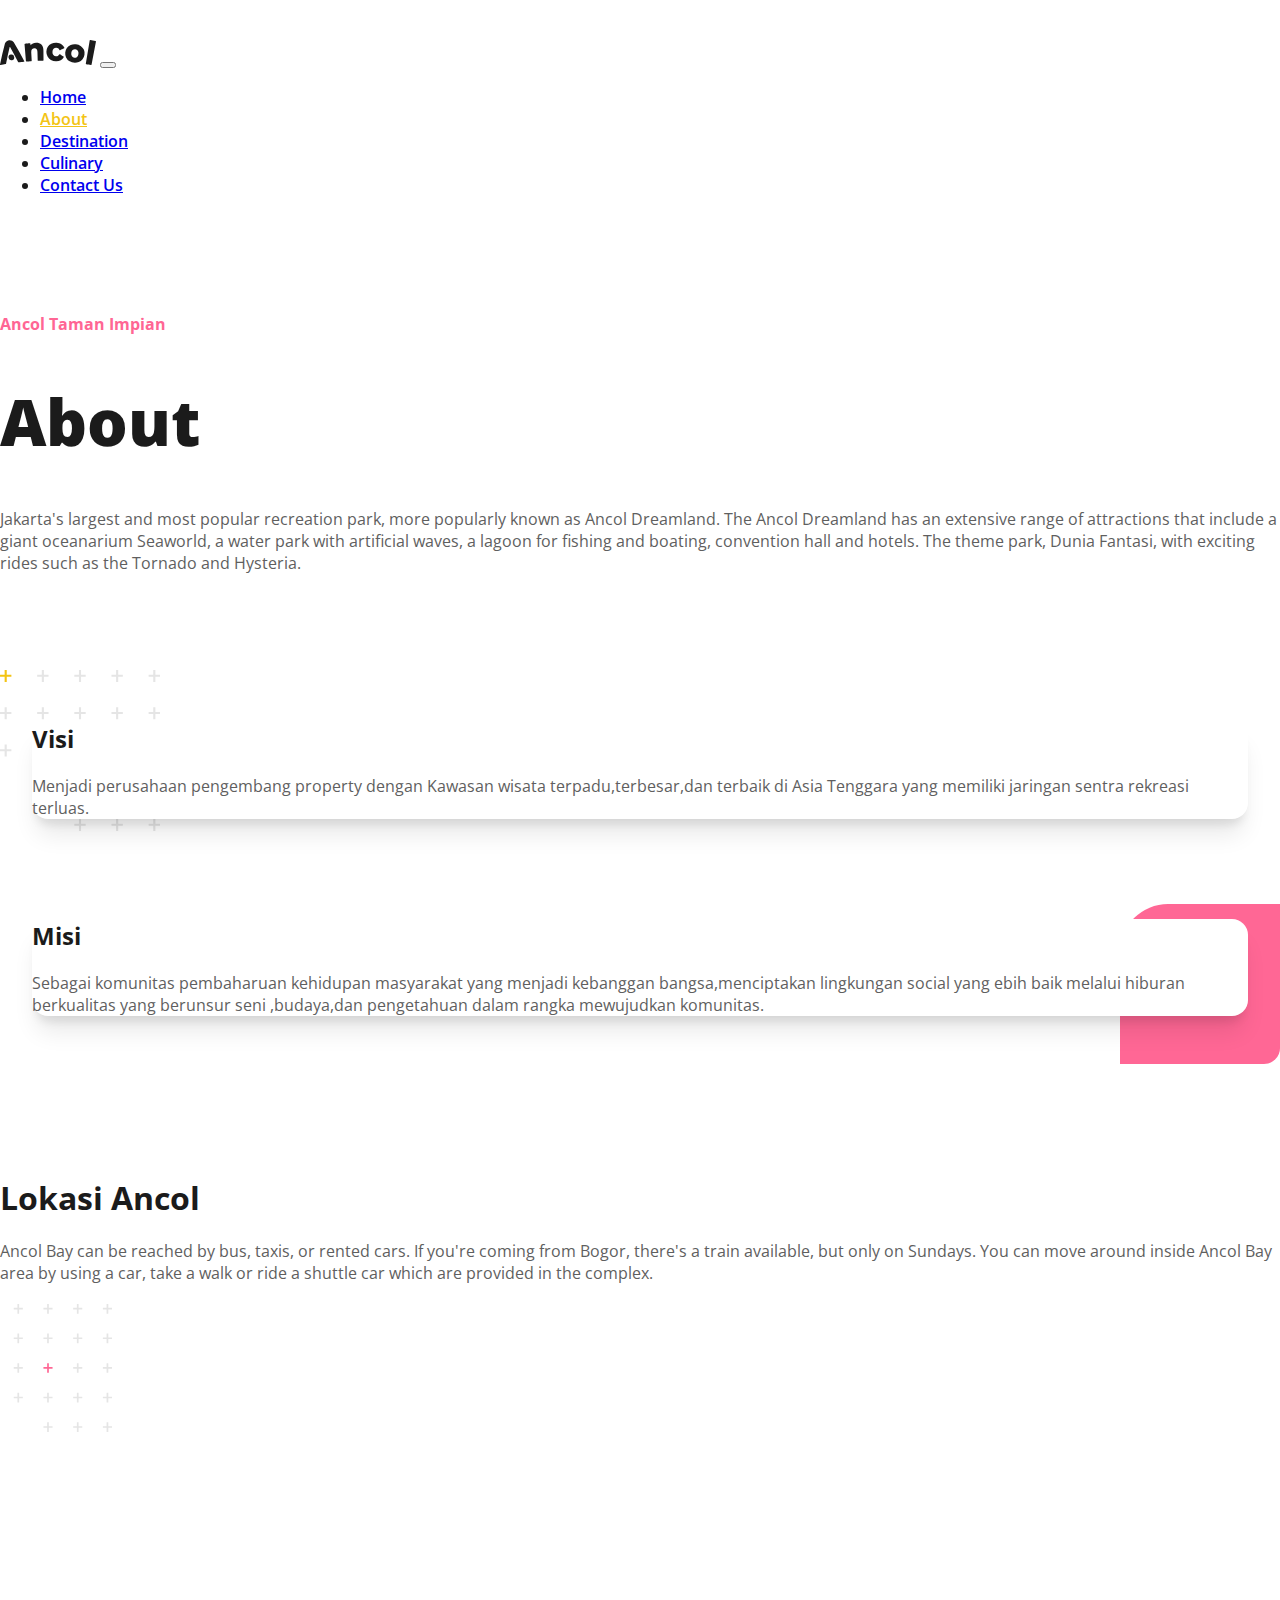
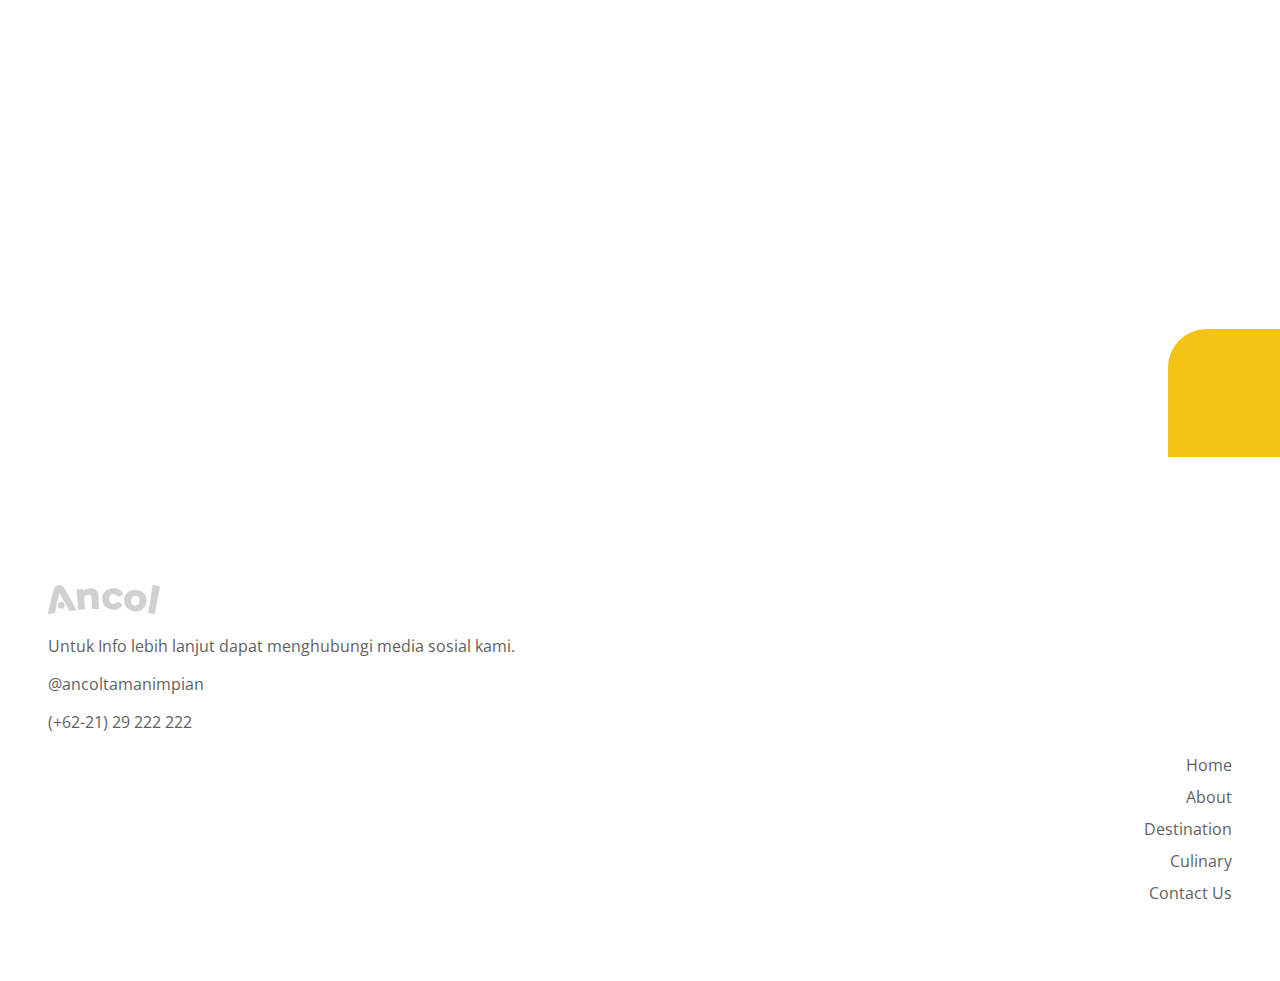
<file: about.html>
<!DOCTYPE html>
<html lang="en">

<head>
    <meta charset="UTF-8">
    <meta http-equiv="X-UA-Compatible" content="IE=edge">
    <meta name="viewport" content="width=device-width, initial-scale=1.0">
    <title>About | Ancol Taman Impian</title>
    <link href="https://cdn.jsdelivr.net/npm/bootstrap@5.1.3/dist/css/bootstrap.min.css" rel="stylesheet" integrity="sha384-1BmE4kWBq78iYhFldvKuhfTAU6auU8tT94WrHftjDbrCEXSU1oBoqyl2QvZ6jIW3" crossorigin="anonymous">
    <link rel="stylesheet" href="/assets/css/main.css">
</head>

<body>
    <!-- navbar section -->
    <nav class="navbar navbar-expand-lg navbar-light">
        <div class="container">
            <img src="/assets/img/logo/logo-black-notag.svg" alt="" class="navbar-brand" style="width: 6rem;">
            <button class="navbar-toggler" type="button" data-bs-toggle="collapse" data-bs-target="#navbarSupportedContent" aria-controls="navbarSupportedContent" aria-expanded="false" aria-label="Toggle navigation">
                <span class="navbar-toggler-icon"></span>
            </button>
            <div class="collapse navbar-collapse " id="navbarSupportedContent">
                <ul class="navbar-nav ms-auto mb-2 mb-lg-0">
                    <li class="nav-item">
                        <a class="nav-link " href="/index.html">Home</a>
                    </li>
                    <li class="nav-item">
                        <a class="nav-link active" aria-current="page" href="#">About </a>
                    </li>
                    <li class="nav-item">
                        <a class="nav-link" href="/destination.html">Destination</a>
                    </li>
                    <li class="nav-item">
                        <a class="nav-link" href="/culinary.html">Culinary</a>
                    </li>
                    <li class="nav-item">
                        <a class="nav-link" href="/contact.html">Contact Us</a>
                    </li>
                </ul>
            </div>
        </div>
    </nav>
    <!-- Hero Section -->
    <section style="padding-top: 5em;">
        <div class="container">
            <div class="row align-items-center">
                <div class="text-center hero-heading order-0">
                    <h4 class="fw-bold mb-3">Ancol Taman Impian</h4>
                    <h1 class="hero-title mb-3">About</h1>
                    <p class="fw-medium">Jakarta's largest and most popular recreation park, more popularly known as Ancol Dreamland. The Ancol Dreamland has an extensive range of attractions that include a giant oceanarium Seaworld, a water park with artificial waves, a lagoon for fishing and boating, convention hall and hotels. The theme park, Dunia Fantasi, with exciting rides such as the Tornado and Hysteria.</p>
                </div>
            </div>
        </div>
    </section>
    <div class="container">
        <section style="padding-top: 5em; position: relative;" id="visiMisiSection">
            <img src="/assets/img/ornament/pluses.svg" alt="oranment" style="position: absolute; z-index: -1; width: 10em;">
            <img src="/assets/img/ornament/box-red.svg" alt="oranment" style="position: absolute; z-index: -1; width: 10em; bottom: 0; right: 0;">
            <div class="container">
                <div class="row align-items-center">
                    <div class="col-md-6 col-12 visi-misi-container">
                        <div class="p-5 visi">
                            <h2>Visi</h2>
                            <p>Menjadi perusahaan pengembang property dengan Kawasan wisata terpadu,terbesar,dan terbaik di Asia Tenggara yang memiliki jaringan sentra rekreasi terluas.</p>
                        </div>
                    </div>
                    <div class="col-md-6 col-12 visi-misi-container">
                        <div class="p-5 misi">
                            <h2>Misi</h2>
                            <p>Sebagai komunitas pembaharuan kehidupan masyarakat yang menjadi kebanggan bangsa,menciptakan lingkungan social yang ebih baik melalui hiburan berkualitas yang berunsur seni ,budaya,dan pengetahuan dalam rangka mewujudkan komunitas.</p>
                        </div>
                    </div>
                </div>
            </div>
        </section>
    </div>
    <!-- map -->
    <div class="container">
        <div class="container" style="margin: 7em 0 3em 0; position: relative;">
            <img src="/assets/img/ornament/box-yellow.svg" alt="decoration" style="position: absolute; width: 8em; z-index: -1; bottom: -2em; right: -1em;">
            <img src="/assets/img/ornament/pluses.svg" alt="decoration" style="position: absolute; width: 8em; z-index: -1; top: 8em; left: -1em;">
            <div class="text-center">
                <h1 class="fw-bold mb-3">Lokasi Ancol</h1>
                <p class="mb-5">Ancol Bay can be reached by bus, taxis, or rented cars. If you're coming from Bogor, there's a train available, but only on Sundays. You can move around inside Ancol Bay area by using a car, take a walk or ride a shuttle car which are provided in the complex.</p>
                <div class="d-flex flex-row flex-wrap justify-content-center">
                </div>
            </div>
            <div class="mapouter" style="width:100%; max-width: 1280px;border-radius: 1em; overflow: hidden;">
                <iframe style="width:100%; max-width: 1280px; border-radius: 1em;" width="1280" height="720" id="gmap_canvas" src="https://maps.google.com/maps?q=ancol&t=&z=13&ie=UTF8&iwloc=&output=embed" frameborder="0" scrolling="no" marginheight="0" marginwidth="0"></iframe>
            </div>
        </div>
    </div>
    <!-- footer -->
    <footer class="footer bg-light" style="margin-top: 7em;">
        <div class="container d-flex justify-content-between" style="padding: 3em; height: auto;">
            <div class="footer-content">
                <img src="/assets/img/logo/logo-black-notag.svg" class="navbar-brand mb-4" style="width: 7rem; opacity: .2">
                <p> Untuk Info lebih lanjut dapat menghubungi media sosial kami. </p>
                <p> @ancoltamanimpian </p>
                <p> (+62-21) 29 222 222</p>
            </div>
            <div class="footer-menu">
                <ul class="d-flex flex-column">
                    <li>
                        <a href="#">Home</a>
                    </li>
                    <li>
                        <a href="/about.html">About</a>
                    </li>
                    <li>
                        <a href="/destination.html">Destination</a>
                    </li>
                    <li>
                        <a href="/culinary.html">Culinary</a>
                    </li>
                    <li>
                        <a href="/contact.html">Contact Us</a>
                    </li>
                </ul>
            </div>
        </div>
    </footer>
    <!-- scripts -->
    <script src="https://cdn.jsdelivr.net/npm/bootstrap@5.1.3/dist/js/bootstrap.bundle.min.js" integrity="sha384-ka7Sk0Gln4gmtz2MlQnikT1wXgYsOg+OMhuP+IlRH9sENBO0LRn5q+8nbTov4+1p" crossorigin="anonymous"></script>
</body>

</html>
</file>
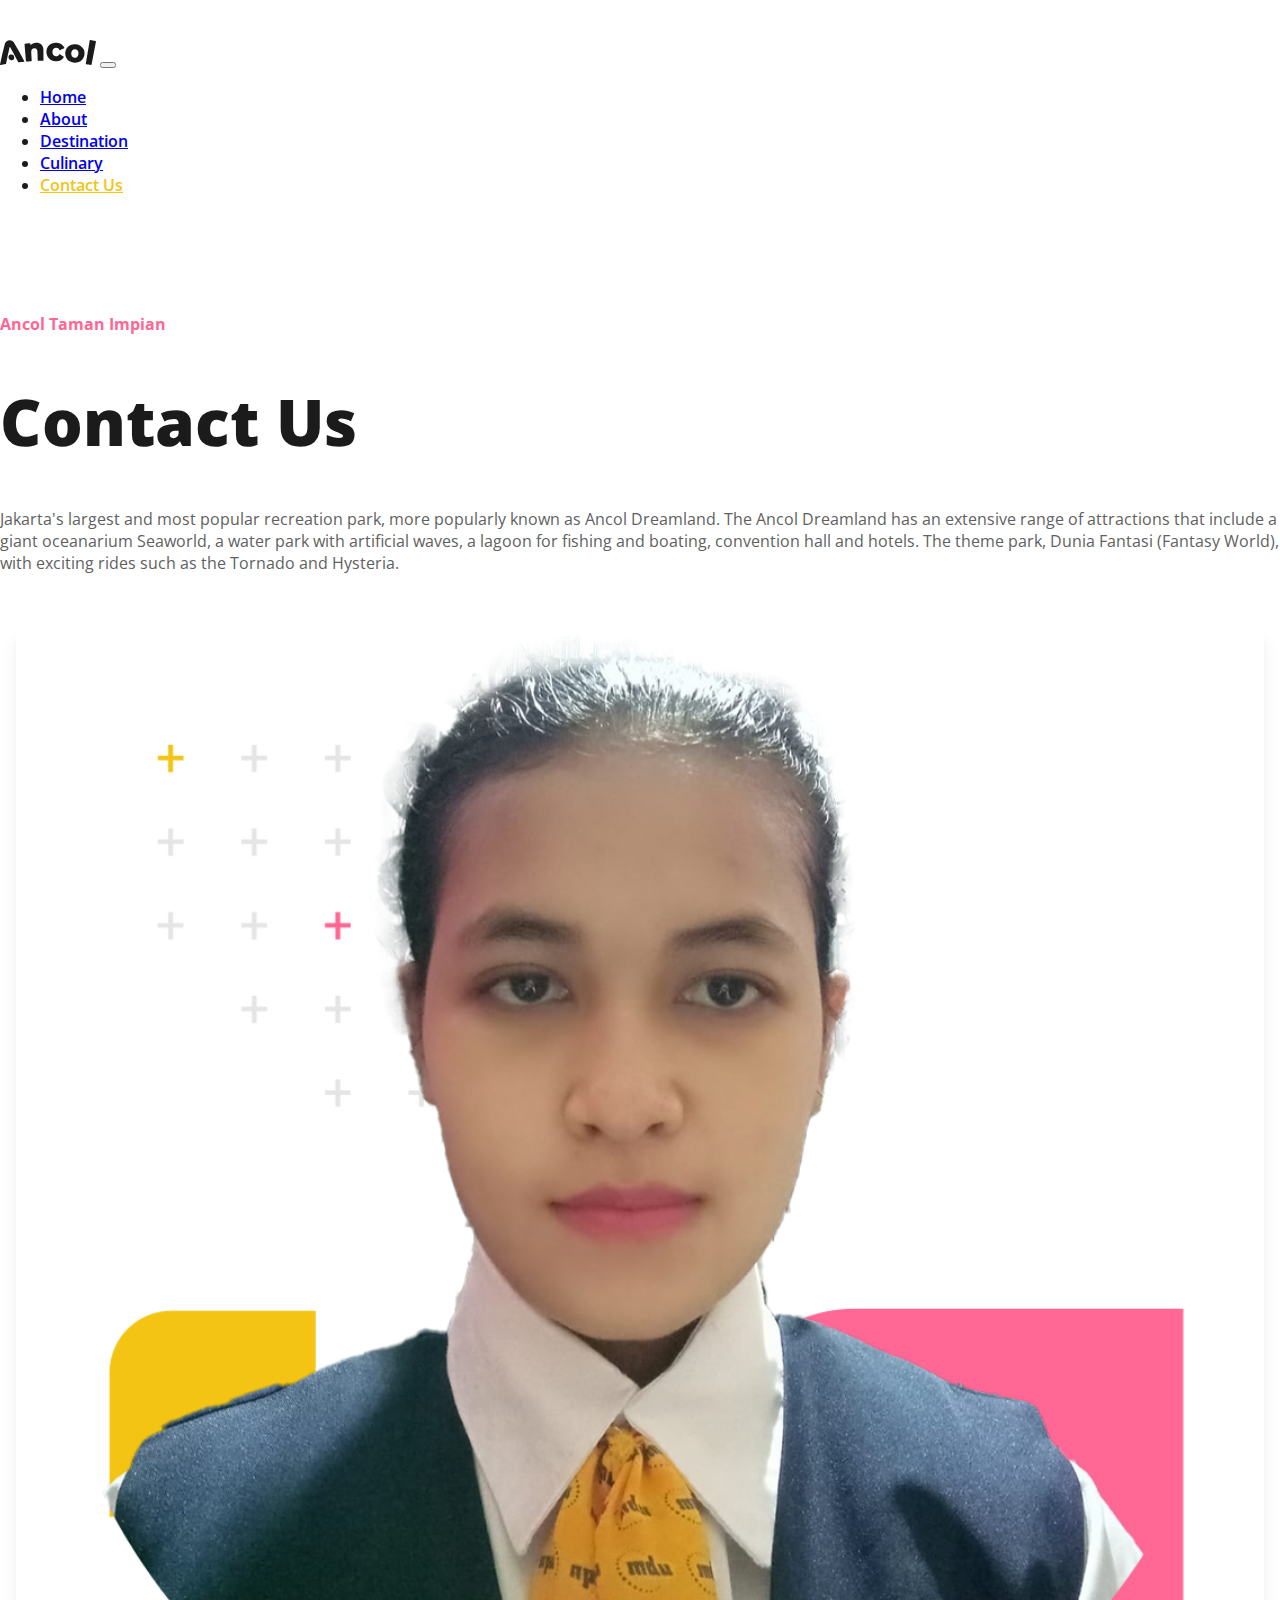
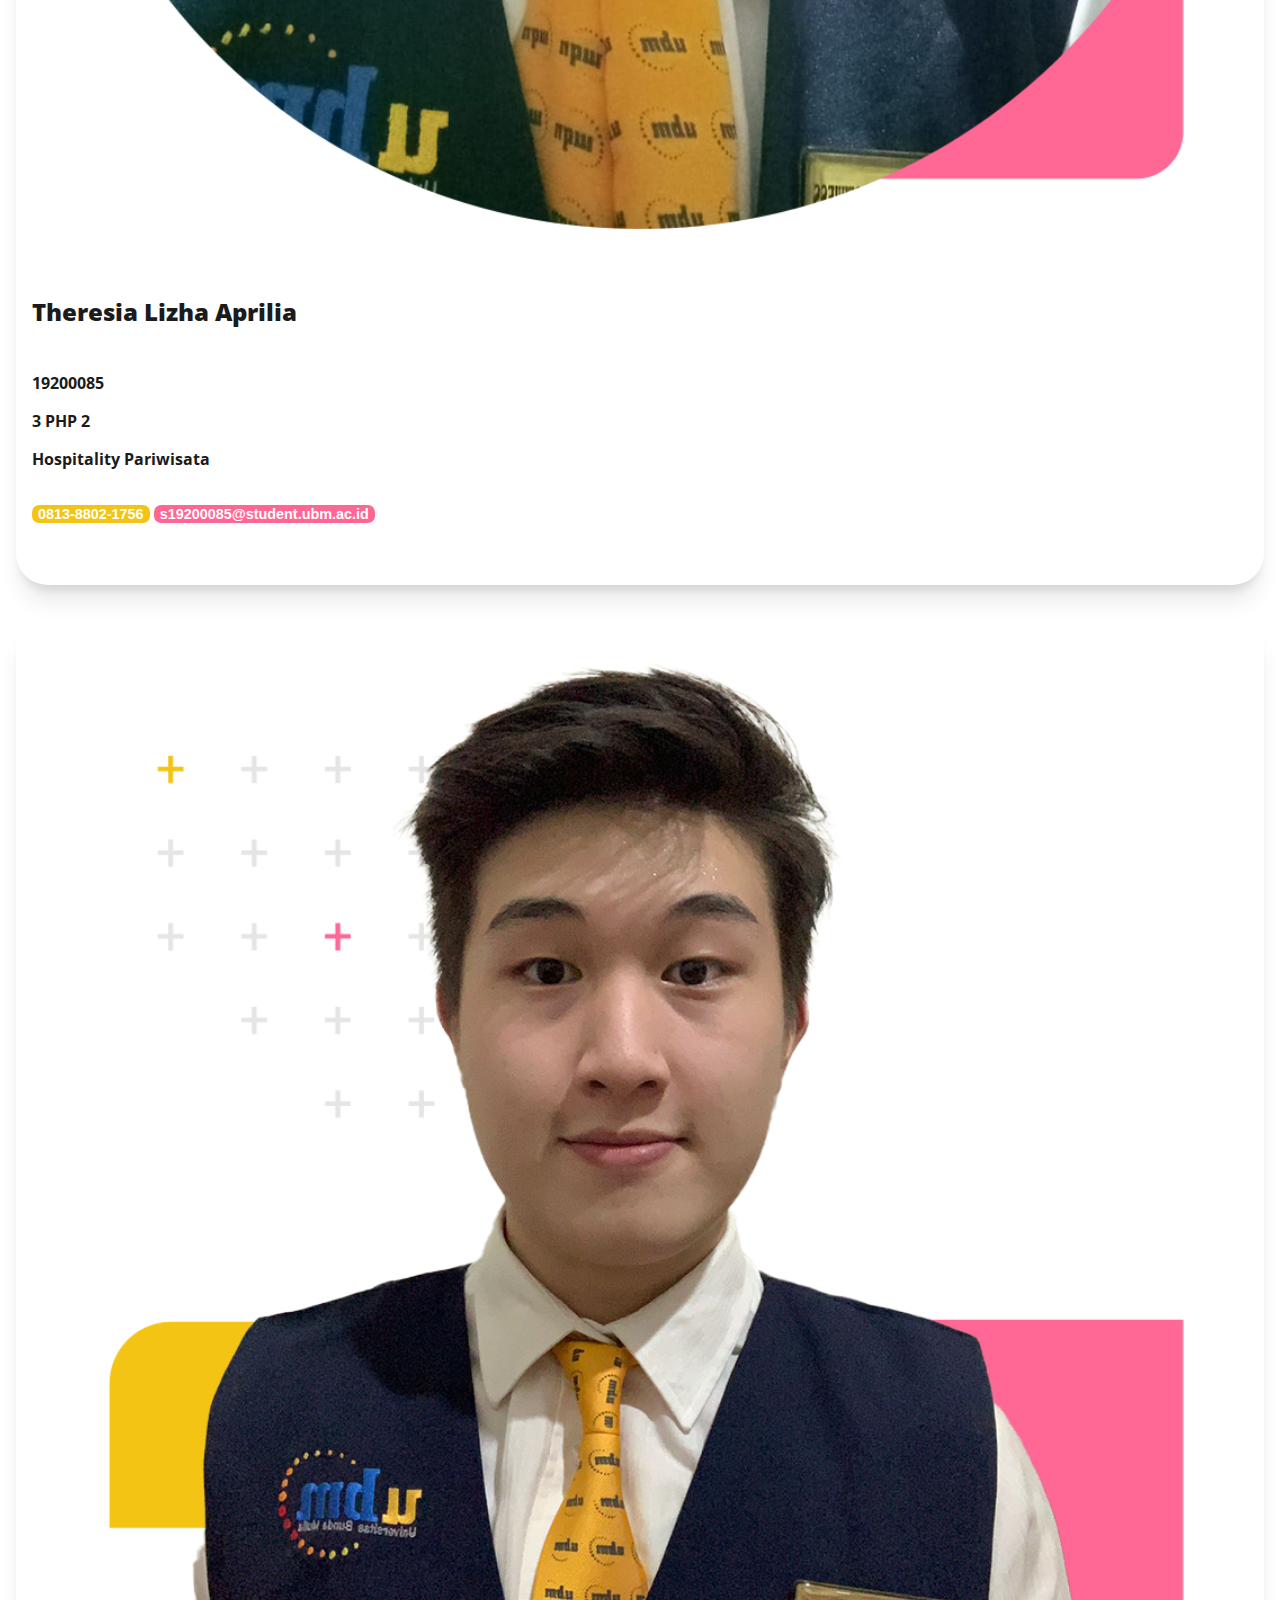
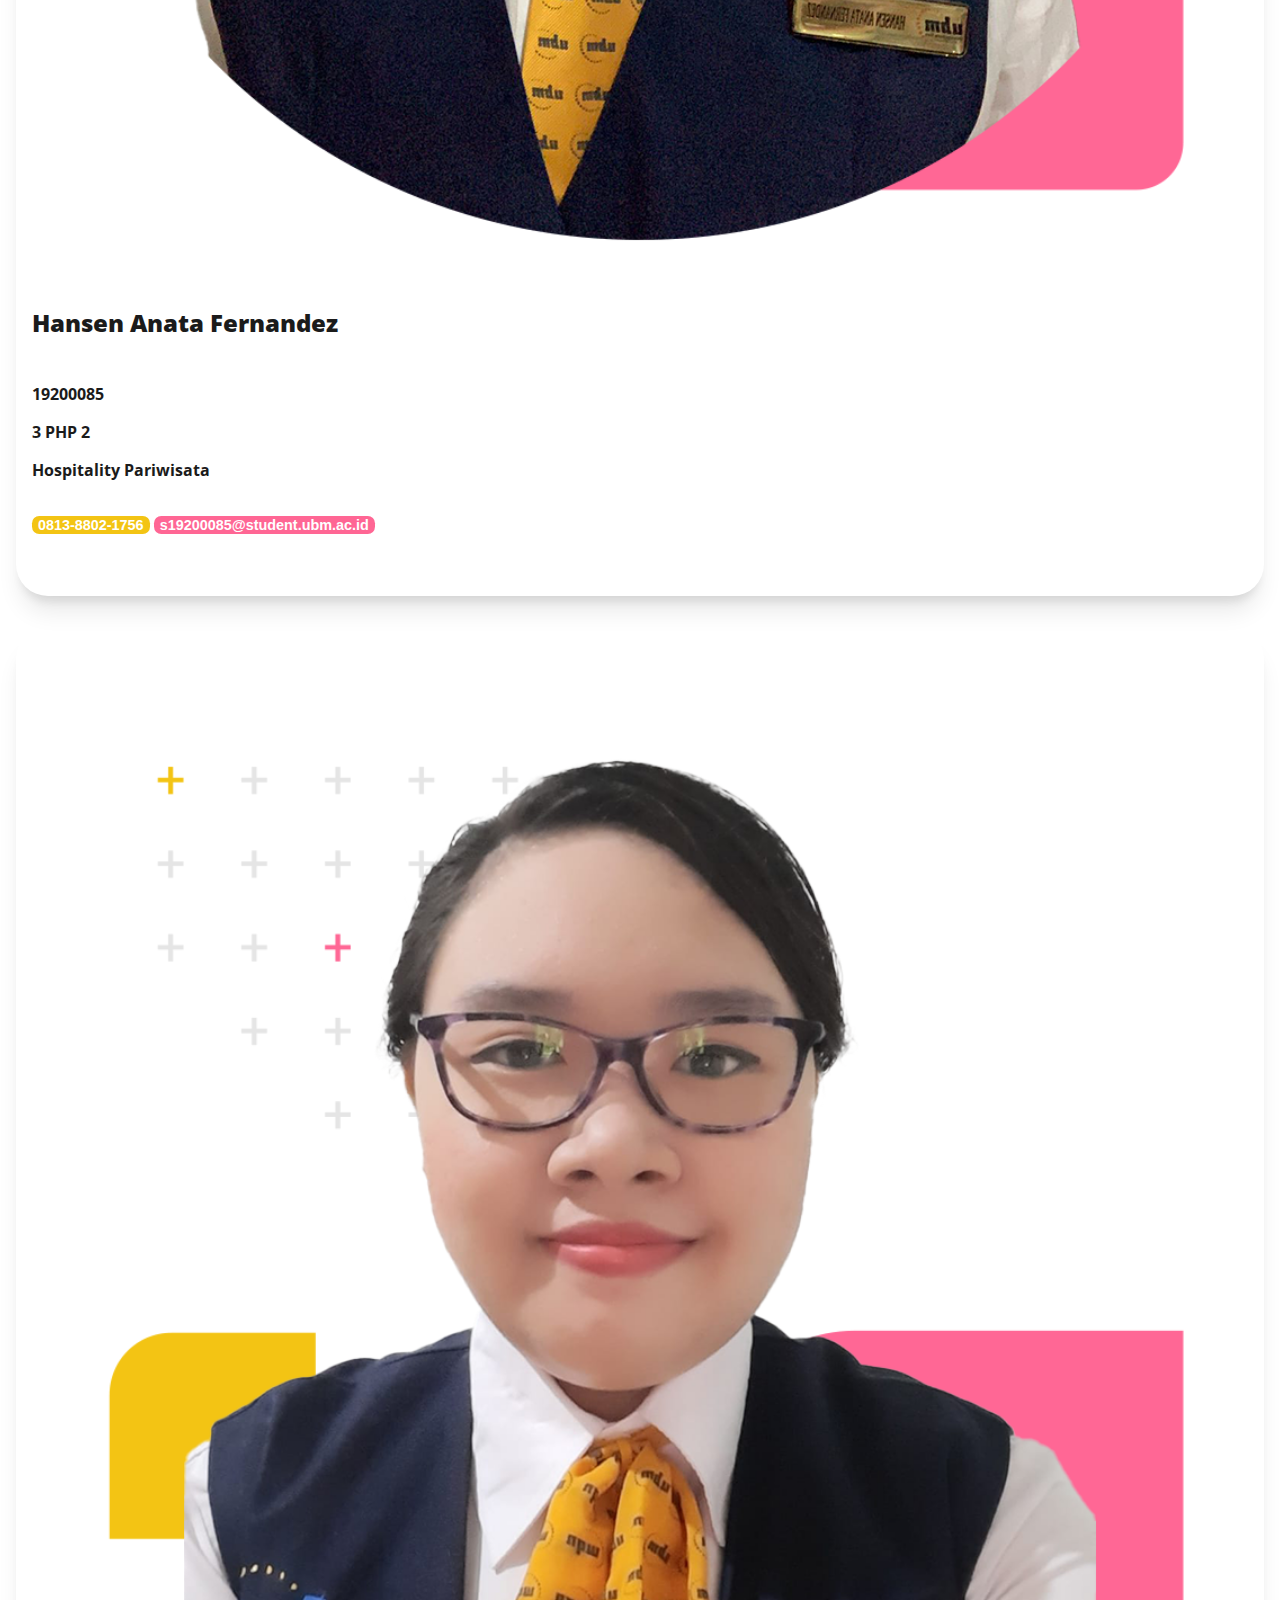
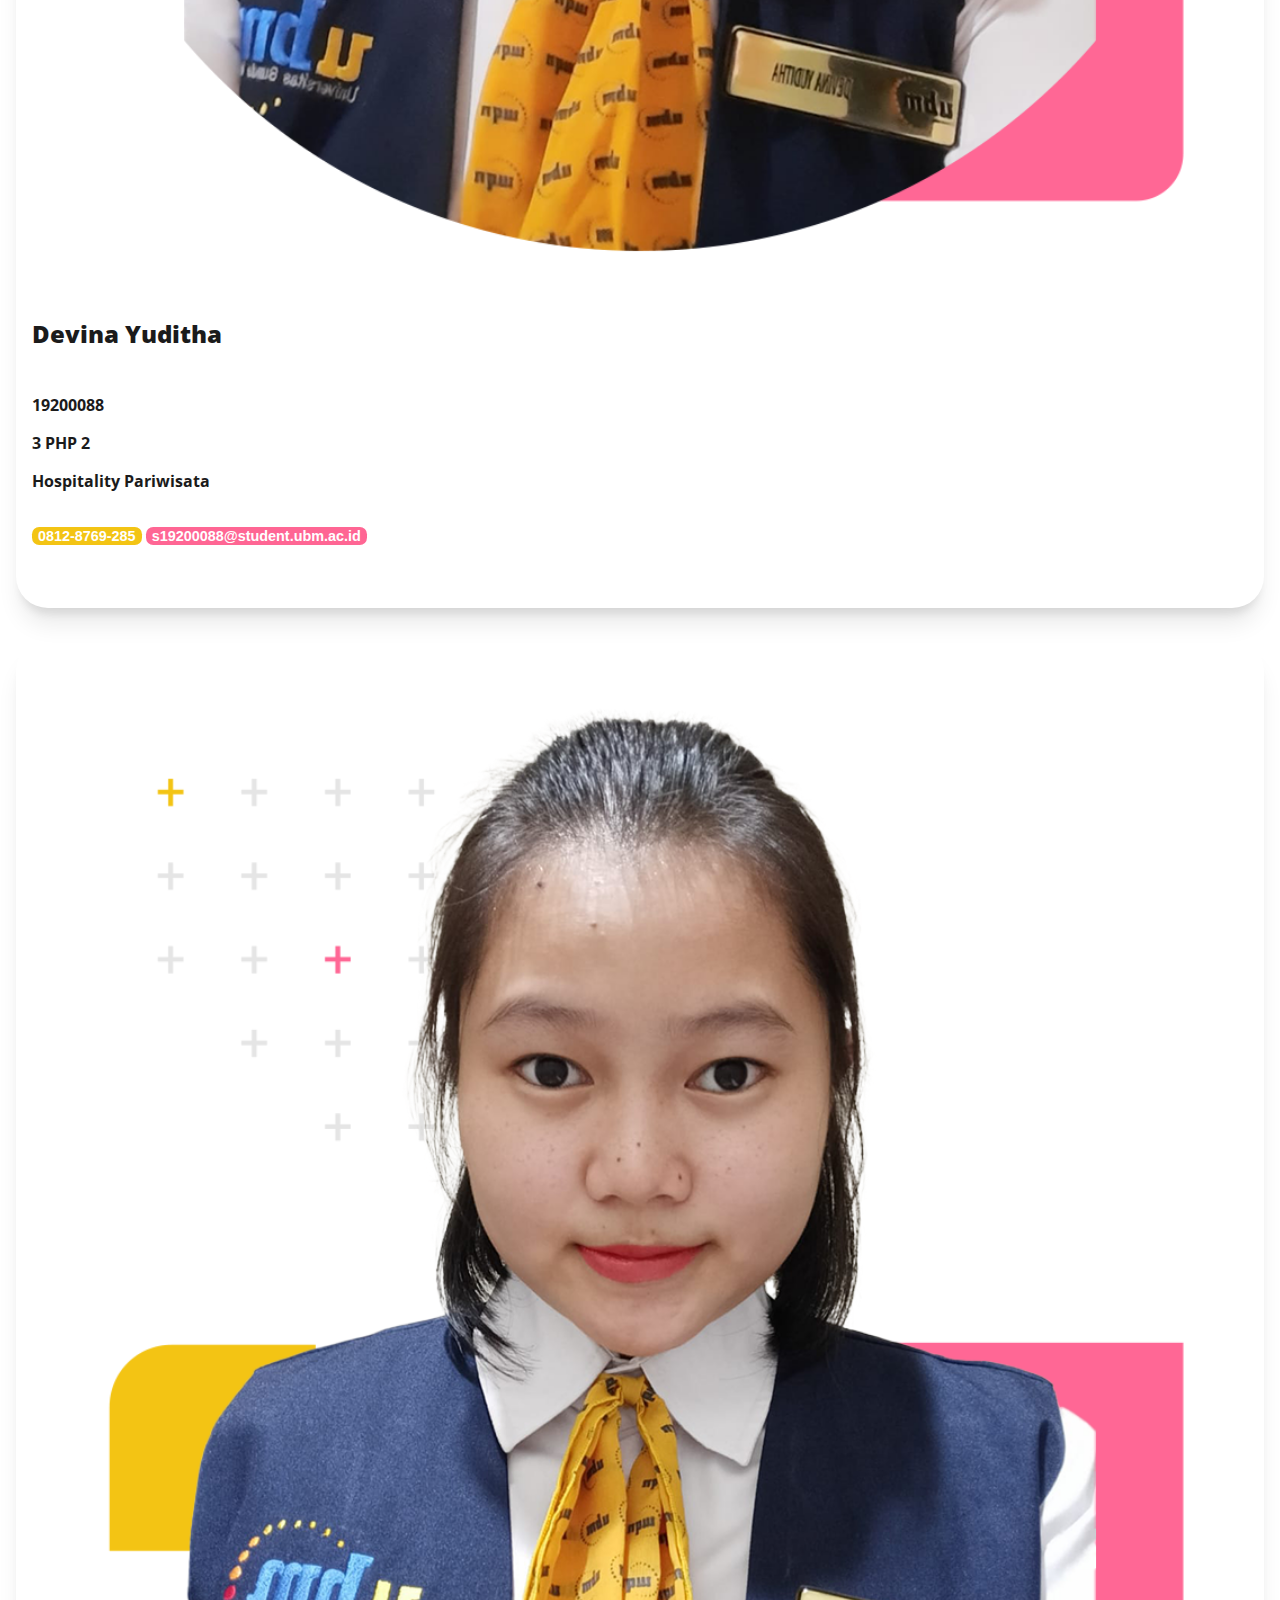
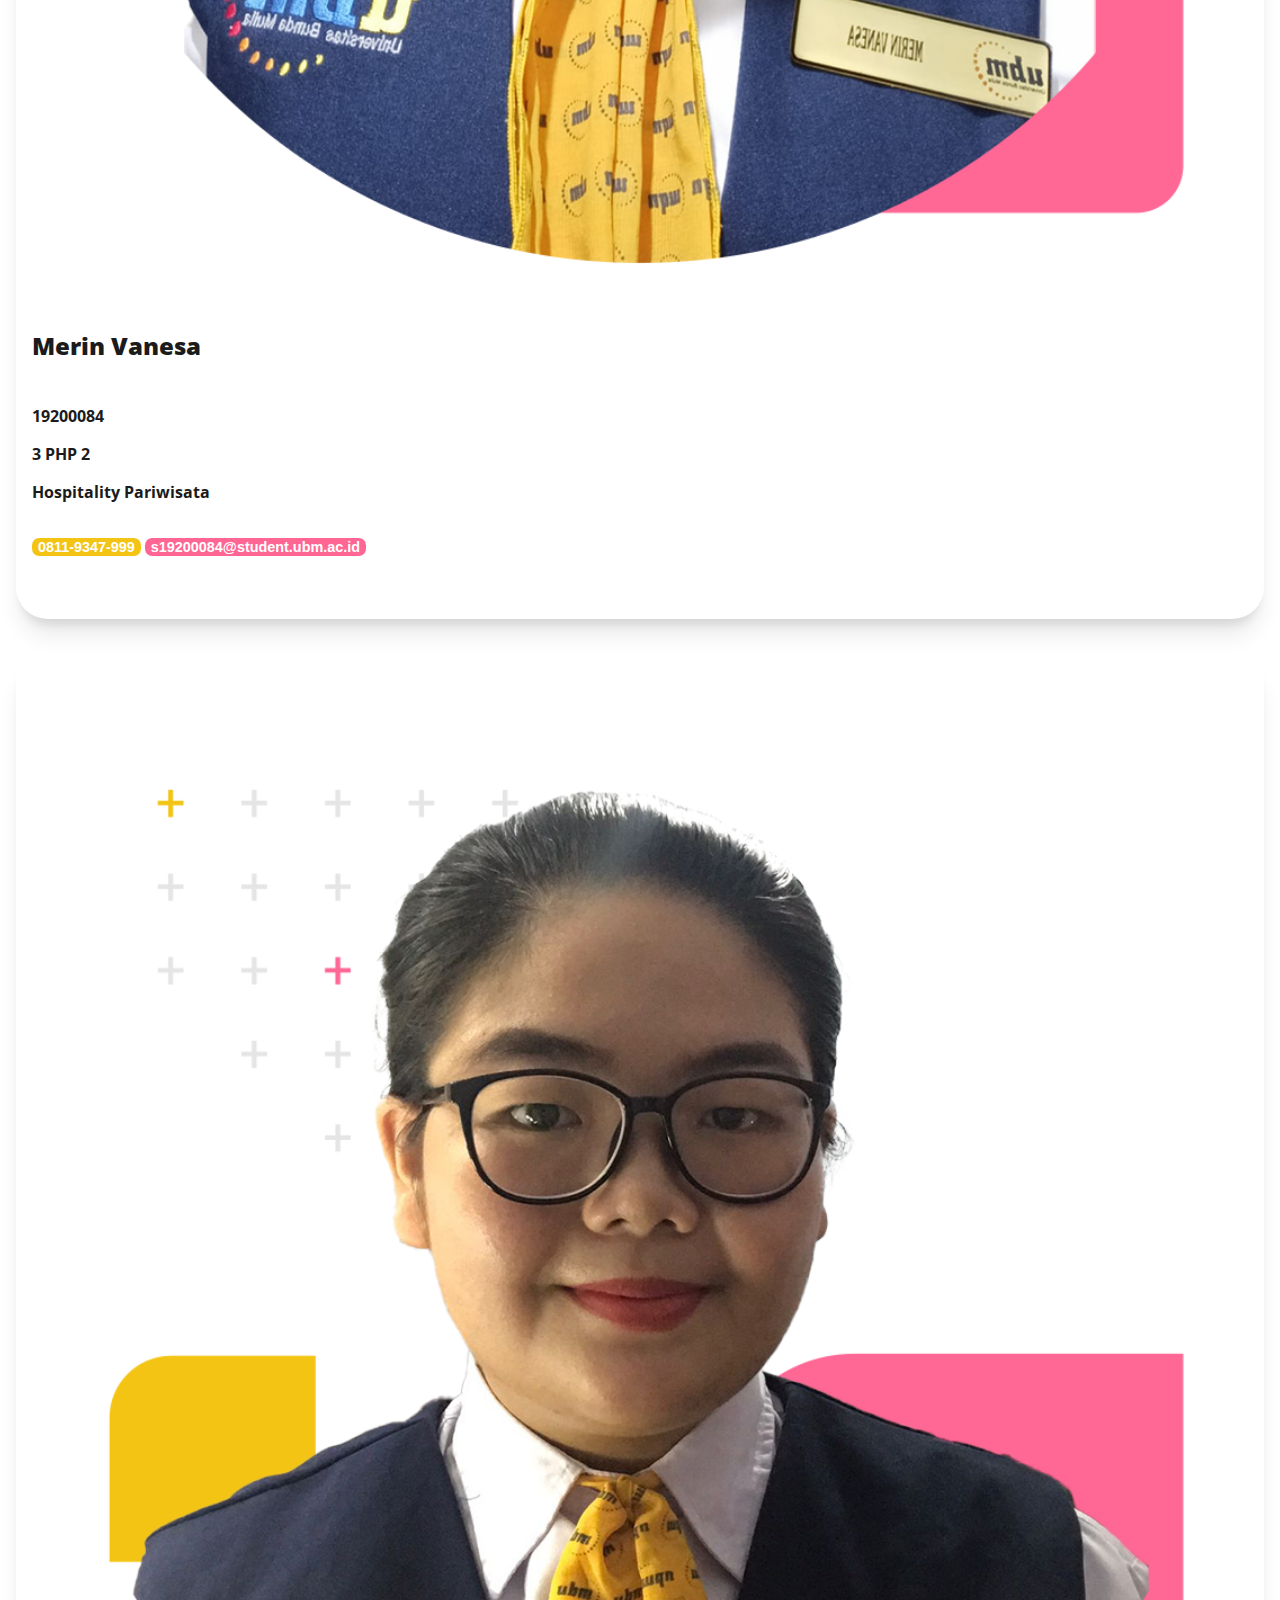
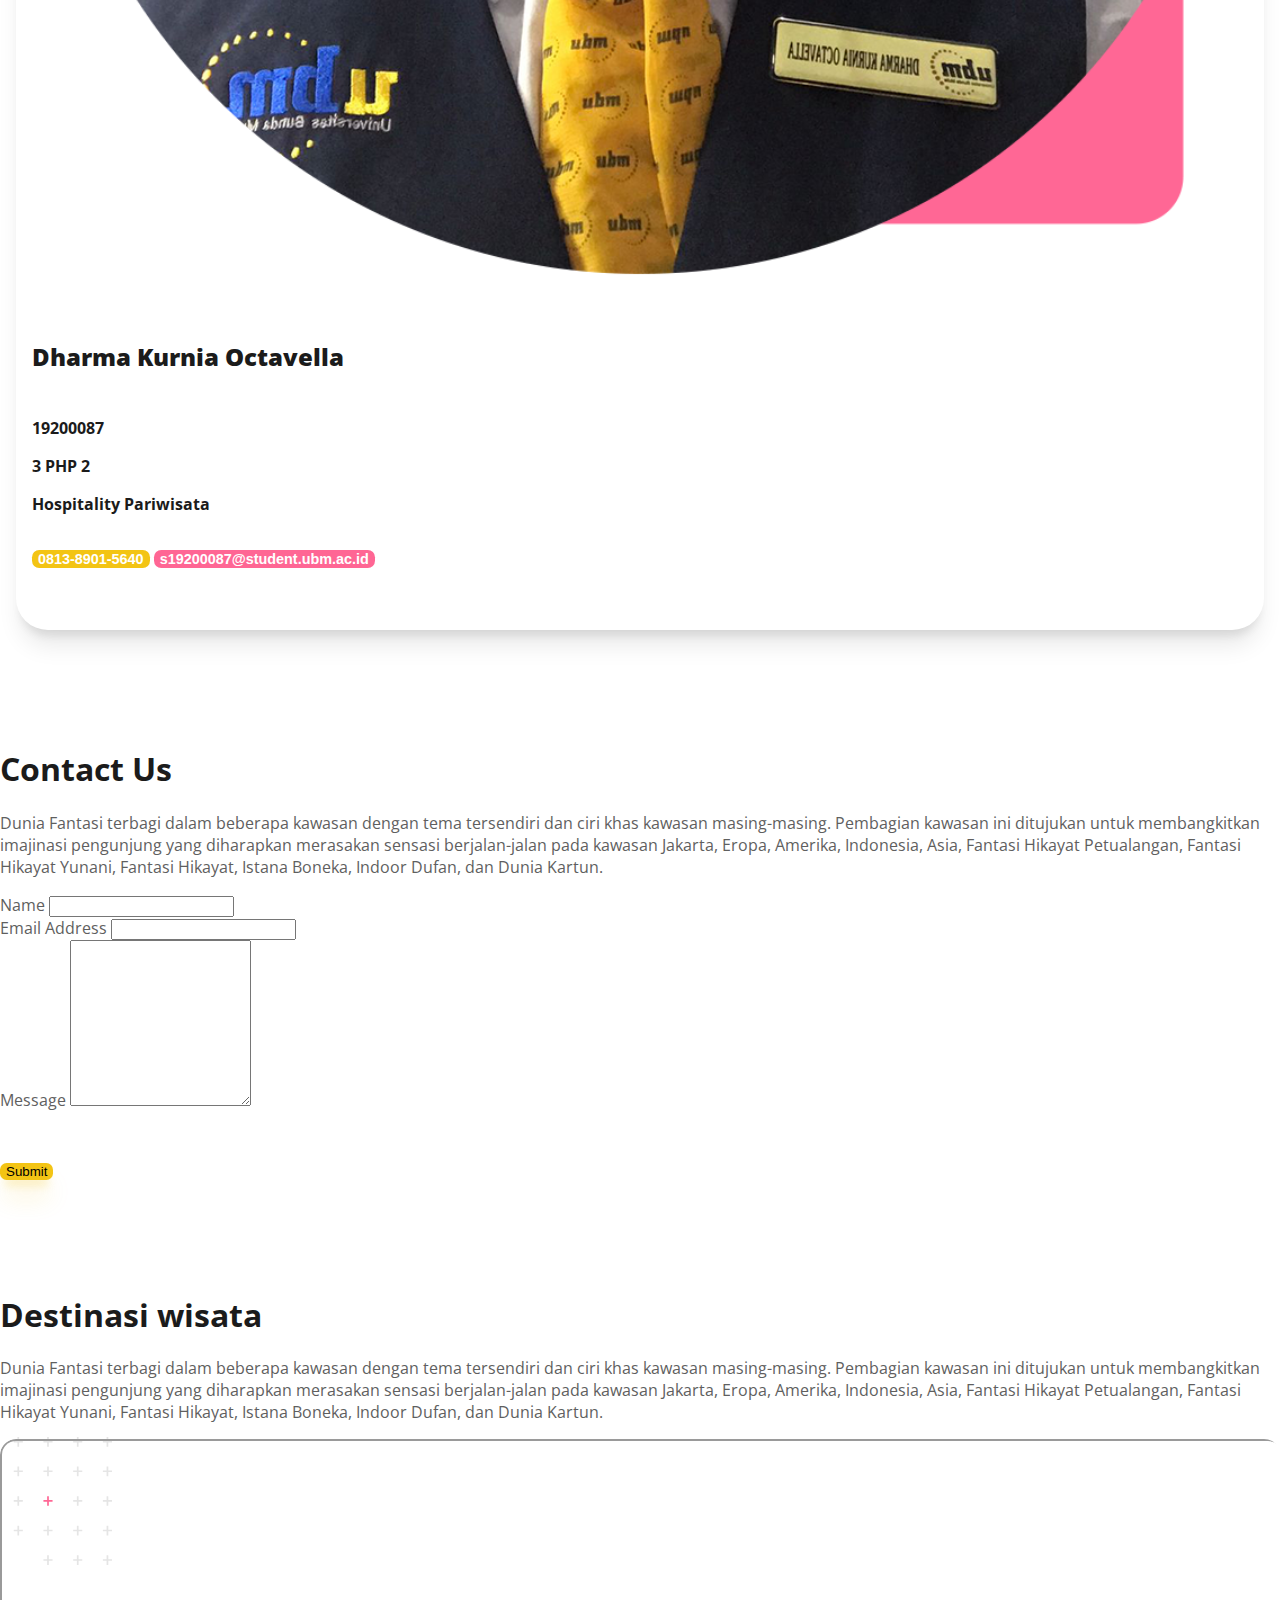
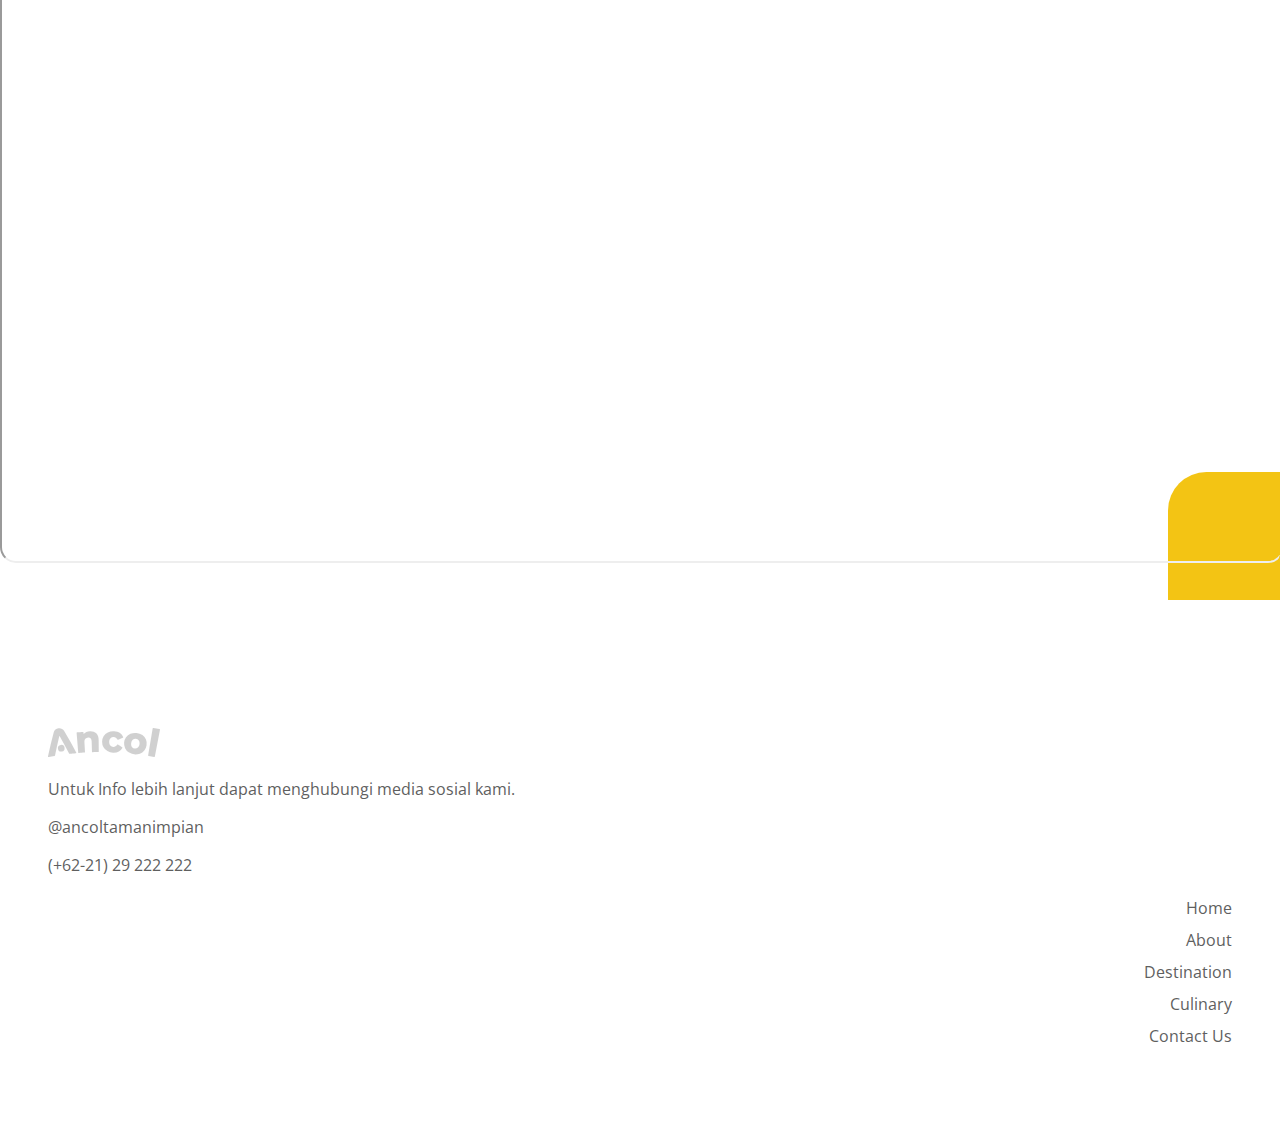
<file: contact.html>
<!DOCTYPE html>
<html lang="en">

<head>
    <meta charset="UTF-8">
    <meta http-equiv="X-UA-Compatible" content="IE=edge">
    <meta name="viewport" content="width=device-width, initial-scale=1.0">
    <title>Contact | Ancol Taman Impian</title>
    <link href="https://cdn.jsdelivr.net/npm/bootstrap@5.1.3/dist/css/bootstrap.min.css" rel="stylesheet" integrity="sha384-1BmE4kWBq78iYhFldvKuhfTAU6auU8tT94WrHftjDbrCEXSU1oBoqyl2QvZ6jIW3" crossorigin="anonymous">
    <link rel="stylesheet" href="/assets/css/main.css">
</head>

<body>
    <!-- navbar section -->
    <nav class="navbar navbar-expand-lg navbar-light">
        <div class="container">
            <img src="/assets/img/logo/logo-black-notag.svg" alt="" class="navbar-brand" style="width: 6rem;">
            <button class="navbar-toggler" type="button" data-bs-toggle="collapse" data-bs-target="#navbarSupportedContent" aria-controls="navbarSupportedContent" aria-expanded="false" aria-label="Toggle navigation">
                <span class="navbar-toggler-icon"></span>
            </button>
            <div class="collapse navbar-collapse " id="navbarSupportedContent">
                <ul class="navbar-nav ms-auto mb-2 mb-lg-0">
                    <li class="nav-item">
                        <a class="nav-link " href="/index.html">Home</a>
                    </li>
                    <li class="nav-item">
                        <a class="nav-link" href="/about.html">About </a>
                    </li>
                    <li class="nav-item">
                        <a class="nav-link" href="/destination.html">Destination</a>
                    </li>
                    <li class="nav-item">
                        <a class="nav-link" href="/culinary.html">Culinary</a>
                    </li>
                    <li class="nav-item">
                        <a class="nav-link active" aria-current="page" href="#">Contact Us</a>
                    </li>
                </ul>
            </div>
        </div>
    </nav>
    <!-- Hero Section -->
    <section style="padding-top: 5em;">
        <div class="container">
            <div class="row align-items-center">
                <div class="text-center hero-heading order-0">
                    <h4 class="fw-bold mb-3">Ancol Taman Impian</h4>
                    <h1 class="hero-title mb-3">Contact Us</h1>
                    <p class="fw-medium">Jakarta's largest and most popular recreation park, more popularly known as Ancol Dreamland. The Ancol Dreamland has an extensive range of attractions that include a giant oceanarium Seaworld, a water park with artificial waves, a lagoon for fishing and boating, convention hall and hotels. The theme park, Dunia Fantasi (Fantasy World), with exciting rides such as the Tornado and Hysteria.</p>
                </div>
            </div>
            <div class="d-flex flex-wrap justify-content-center text-center" style="padding-top: 7e; width: 100%;">
                <div class="person-container col-12 col-md-6 col-lg-4">
                    <div class="person-item">
                        <img src="/assets/img/person/theresia-clean.png" alt="" class="person-image">
                        <div class="person-detail">
                            <h2>Theresia Lizha Aprilia</h2>
                            <h3>19200085</h3>
                            <h3>3 PHP 2</h3>
                            <h3 style="padding-bottom: 1em">Hospitality Pariwisata</h3>
                            <button class="btn btn-primary" id="phone">0813-8802-1756</button>
                            <button class="btn btn-primary" id="email">s19200085@student.ubm.ac.id</button>
                        </div>
                    </div>
                </div>
                <div class="person-container col-12 col-md-6 col-lg-4">
                    <div class="person-item">
                        <img src="/assets/img/person/hansen-clean.png" alt="" class="person-image">
                        <div class="person-detail">
                            <h2>Hansen Anata Fernandez</h2>
                            <h3>19200085</h3>
                            <h3>3 PHP 2</h3>
                            <h3 style="padding-bottom: 1em">Hospitality Pariwisata</h3>
                            <button class="btn btn-primary" id="phone">0813-8802-1756</button>
                            <button class="btn btn-primary" id="email">s19200085@student.ubm.ac.id</button>
                        </div>
                    </div>
                </div>
                <div class="person-container col-12 col-md-6 col-lg-4">
                    <div class="person-item">
                        <img src="/assets/img/person/devina-clean.png" alt="" class="person-image">
                        <div class="person-detail">
                            <h2>Devina Yuditha</h2>
                            <h3>19200088</h3>
                            <h3>3 PHP 2</h3>
                            <h3 style="padding-bottom: 1em">Hospitality Pariwisata</h3>
                            <button class="btn btn-primary" id="phone">0812-8769-285</button>
                            <button class="btn btn-primary" id="email">s19200088@student.ubm.ac.id</button>
                        </div>
                    </div>
                </div>
                <div class="person-container col-12 col-md-6 col-lg-4">
                    <div class="person-item">
                        <img src="/assets/img/person/merin-clean.png" alt="" class="person-image">
                        <div class="person-detail">
                            <h2>Merin Vanesa</h2>
                            <h3>19200084</h3>
                            <h3>3 PHP 2</h3>
                            <h3 style="padding-bottom: 1em">Hospitality Pariwisata</h3>
                            <button class="btn btn-primary" id="phone">0811-9347-999</button>
                            <button class="btn btn-primary" id="email">s19200084@student.ubm.ac.id</button>
                        </div>
                    </div>
                </div>
                <div class="person-container col-12 col-md-6 col-lg-4">
                    <div class="person-item">
                        <img src="/assets/img/person/dharma-clean.png" alt="" class="person-image">
                        <div class="person-detail">
                            <h2>Dharma Kurnia Octavella</h2>
                            <h3>19200087</h3>
                            <h3>3 PHP 2</h3>
                            <h3 style="padding-bottom: 1em">Hospitality Pariwisata</h3>
                            <button class="btn btn-primary" id="phone">0813-8901-5640</button>
                            <button class="btn btn-primary" id="email">s19200087@student.ubm.ac.id</button>
                        </div>
                    </div>
                </div>
            </div>
        </div>
    </section>
    <!-- Hero Section -->
    <section style="padding-top: 5em;">
        <div class="container">
            <div class="row align-items-center">
                <div class="text-center hero-heading order-0">
                    <h1 class="fw-bold mb-3">Contact Us</h1>
                    <p class="mb-5">Dunia Fantasi terbagi dalam beberapa kawasan dengan tema tersendiri dan ciri khas kawasan masing-masing. Pembagian kawasan ini ditujukan untuk membangkitkan imajinasi pengunjung yang diharapkan merasakan sensasi berjalan-jalan pada kawasan Jakarta, Eropa, Amerika, Indonesia, Asia, Fantasi Hikayat Petualangan, Fantasi Hikayat Yunani, Fantasi Hikayat, Istana Boneka, Indoor Dufan, dan Dunia Kartun.</p>
                </div>
            </div>
        </div>
    </section>
    <!-- Form Section -->
    <div class="container">
        <form action="">
            <!-- contact -->
            <div class="container py-4">
                <form id="contactForm">
                    <div class="mb-3">
                        <label class="form-label" for="name" style=" color: #5f5f5f;">Name</label>
                        <input class="form-control" type="text" />
                    </div>
                    <div class="mb-3">
                        <label class="form-label" for="emailAddress" style=" color: #5f5f5f;">Email Address</label>
                        <input class="form-control" id="emailAddress" type="email" />
                    </div>
                    <div class="mb-3">
                        <label class="form-label" for="message" style=" color: #5f5f5f;">Message</label>
                        <textarea class="form-control" id="message" type="text" style="height: 10rem;"></textarea>
                    </div>
                    <div class="d-flex justify-content-center" style="margin-top: 3em;">
                        <button class="btn btn-primary btn-lg" type="submit">Submit</button>
                    </div>
                </form>
            </div>
        </form>
    </div>
    <!-- video -->
    <div class="container">
        <div class="container" style="margin: 7em 0 3em 0; position: relative;">
            <img src="/assets/img/ornament/box-yellow.svg" alt="decoration" style="position: absolute; width: 8em; z-index: -1; bottom: -2em; right: -1em;">
            <img src="/assets/img/ornament/pluses.svg" alt="decoration" style="position: absolute; width: 8em; z-index: -1; top: 9em; left: -1em;">
            <div class="text-center">
                <h1 class="fw-bold mb-3">Destinasi wisata</h1>
                <p class="mb-5">Dunia Fantasi terbagi dalam beberapa kawasan dengan tema tersendiri dan ciri khas kawasan masing-masing. Pembagian kawasan ini ditujukan untuk membangkitkan imajinasi pengunjung yang diharapkan merasakan sensasi berjalan-jalan pada kawasan Jakarta, Eropa, Amerika, Indonesia, Asia, Fantasi Hikayat Petualangan, Fantasi Hikayat Yunani, Fantasi Hikayat, Istana Boneka, Indoor Dufan, dan Dunia Kartun.</p>
                <div class="d-flex flex-row flex-wrap justify-content-center">
                </div>
            </div>
            <div class="mapouter" style="width:100%; max-width: 1280px; border-radius: 1em; overflow: hidden;">
                <iframe style="width:100%; max-width: 1280px; border-radius: 1em" width="1280px" height="720px" src="https://www.youtube.com/embed/q9QlgEa9oNw" title="YouTube video player" 1allow="accelerometer; autoplay; clipboard-write; encrypted-media; gyroscope; picture-in-picture" allowfullscreen="allowfullscreen"></iframe>
            </div>
        </div>
    </div>
    <!-- footer -->
    <footer class="footer bg-light" style="margin-top: 7em;">
        <div class="container d-flex justify-content-between" style="padding: 3em; height: auto;">
            <div class="footer-content">
                <img src="/assets/img/logo/logo-black-notag.svg" class="navbar-brand mb-4" style="width: 7rem; opacity: .2">
                <p> Untuk Info lebih lanjut dapat menghubungi media sosial kami. </p>
                <p> @ancoltamanimpian </p>
                <p> (+62-21) 29 222 222</p>
            </div>
            <div class="footer-menu">
                <ul class="d-flex flex-column">
                    <li>
                        <a href="#">Home</a>
                    </li>
                    <li>
                        <a href="/about.html">About</a>
                    </li>
                    <li>
                        <a href="/destination.html">Destination</a>
                    </li>
                    <li>
                        <a href="/culinary.html">Culinary</a>
                    </li>
                    <li>
                        <a href="/contact.html">Contact Us</a>
                    </li>
                </ul>
            </div>
        </div>
    </footer>
    <!-- scripts -->
    <script src="https://cdn.jsdelivr.net/npm/bootstrap@5.1.3/dist/js/bootstrap.bundle.min.js" integrity="sha384-ka7Sk0Gln4gmtz2MlQnikT1wXgYsOg+OMhuP+IlRH9sENBO0LRn5q+8nbTov4+1p" crossorigin="anonymous"></script>
</body>

</html>
</file>
<file: assets/css/main.css>
@import url('https://fonts.googleapis.com/css2?family=Open+Sans:ital,wght@0,300;0,400;0,500;0,600;0,700;0,800;1,300;1,400;1,500;1,600;1,700;1,800&display=swap');

:root {
    --ancol-black: #1b1b1b;
    --ancol-dark: #5f5f5f;
    --ancol-shadow: #f9f9f9;
    --ancol-white: #ffffff;
    --ancol-blue: hsl(191, 100%, 73%);
    --ancol-blue-hover: hsl(191, 60%, 60%);
    --ancol-yellow: rgb(243, 196, 20);
    --ancol-yellow-hover: hsl(47, 86%, 47%);
    --ancol-red: hsl(342, 100%, 70%);
    --ancol-red-hover: rgb(214, 88, 126);
}

body {
    padding-top: 2em;
    padding-bottom: 0;
    color: var(--ancol-black);
    font-family: 'Open Sans', sans-serif;
    margin-right: auto;
    margin-left: auto;
    overflow-x: hidden;
}

p {
    color: #5f5f5f;
}

.nav-link {
    font-weight: 600;
    margin-right: 1em;
}

.navbar-toggler span {
    width: 1em;
}

.hero-title {
    font-size: 4rem;
    font-weight: 900
}

.active {
    color: var(--ancol-yellow);
}

.hero-heading h4 {
    color: var(--ancol-red);
}

.hero-img {
    width: 100%
}

.btn-primary {
    background-color: var(--ancol-yellow);
    border: none;
    border-radius: .5em;
    box-shadow: rgba(243, 196, 20, .3) 0px 20px 25px -5px, rgba(243, 196, 20, .3) 0px 10px 10px -5px;
}

.newsletter {
    background-color: var(--ancol-shadow);
    border-radius: 1em;
    padding: 3em;
}

.newsletter h1 {
    color: var(--ancol-black);
    font-weight: 800;
    margin-bottom: .5em;
}

.form-control,
.form-control:active,
.form-control:focus {
    box-shadow: none
}

.btn-primary:hover,
.btn-primary:focus,
.btn-primary:active,
.btn-primary.active,
.btn-primary:active:focus,
.btn-primary.active:focus {
    border: none !important;
    background-color: var(--ancol-yellow-hover);
    box-shadow: rgba(243, 196, 20, .3) 0px 20px 25px -5px, rgba(243, 196, 20, .3) 0px 10px 10px -5px;
}

.btn-danger {
    width: 45px;
    height: 45px;
    border-radius: 50%;
    background-color: var(--ancol-red);
    box-shadow: rgb(255, 103, 149, .3) 0px 20px 25px -5px, rgb(255, 103, 149, .3) 0px 10px 10px -5px;
    border: none !important;
}

.btn-danger:hover,
.btn-danger:focus,
.btn-danger:active,
.btn-danger.active,
.btn-danger:active:focus,
.btn-danger.active:focus {
    border: none !important;
    background-color: var(--ancol-red-hover);
    box-shadow: rgb(255, 103, 149, .3) 0px 20px 25px -5px, rgb(255, 103, 149, .3) 0px 10px 10px -5px;
}

.modal-dialog-centered {
    top: 50%;
    left: 50%;
    position: absolute;
    transform: translateX(-50%) translateY(-50%) !important;
}

#play-button {
    position: relative;
}

#play-icon {
    top: 50%;
    left: 50%;
    position: absolute;
    filter: invert(100%);
    transform: translateX(-50%) translateY(-50%);
}

.destination-image {
    margin: 2em;
    height: 30em;
    border-radius: 1em;
    position: relative;
    overflow: hidden;
    box-shadow: rgba(0, 0, 0, 0.089) 0px 20px 25px -5px, rgba(0, 0, 0, 0.096) 0px 10px 10px -5px;
}

.destination-detail {
    position: absolute;
    padding: 1em;
    width: 100%;
    bottom: 0;
    background-color: var(--ancol-white);
}

.destination-detail h3 {
    font-size: 1.4em;
}

.order-1 {
    padding-top: 4em;
}

.visi-misi-container {
    padding: 2em;
    border-radius: 1em;
}

.visi-misi-container h2 {
    font-weight: 700;
}

.visi,
.misi {
    border-radius: 1em;
    background-color: var(--ancol-white);
    box-shadow: rgba(0, 0, 0, 0.089) 0px 20px 25px -5px, rgba(0, 0, 0, 0.096) 0px 10px 10px -5px;
}

.footer-menu {
    vertical-align: bottom;
}

.footer-menu li {
    list-style: none;
    text-align: right;
}

.footer-menu a {
    color: #5f5f5f;
    line-height: 2em;
    text-decoration: none;
}

.footer-menu a:hover {
    color: var(--ancol-yellow);
}

@media screen and (max-width: 992px) {
    .navbar-collapse {
        padding-top: 2em;
    }
}

.person-container {
    padding: 1em;
}

.person-item {
    padding: 1em;
    border-radius: 2em;
    color: var(--ancol-white);
    box-shadow: rgba(0, 0, 0, 0.089) 0px 20px 25px -5px, rgba(0, 0, 0, 0.096) 0px 10px 10px -5px;
}

.person-image {
    width: 100%;
}

.person-detail {
    padding: 2em 0;
    color: var(--ancol-black);
}

.person-detail h2 {
    padding-bottom: 1em;
    font-size: 1.5em;
    font-weight: 900;
}

.person-detail h3 {
    font-size: 1em;
    font-weight: 700;
}

.person-detail p {
    font-weight: 700;
    color: var(--ancol-black);
}

.person-detail button {
    font-size: .9em;
    font-weight: 700;
    color: var(--ancol-white);
    margin-bottom: 1em;
    box-shadow: none;
}

.person-detail button:hover,
.person-detail button:active,
.person-detail button:focus {
    color: var(--ancol-white);
    margin-bottom: 1em;
    box-shadow: none !important;
}

.person-detail #phone {
    background-color: var(--ancol-yellow);
}

.person-detail #phone:hover,
.person-detail #phone:active,
.person-detail #phone:focus {
    background-color: var(--ancol-yellow-hover);
}

.person-detail #email {
    background-color: var(--ancol-red);
}

.person-detail #email:hover,
.person-detail #email:active,
.person-detail #email:focus {
    background-color: var(--ancol-red-hover);
}
</file>
